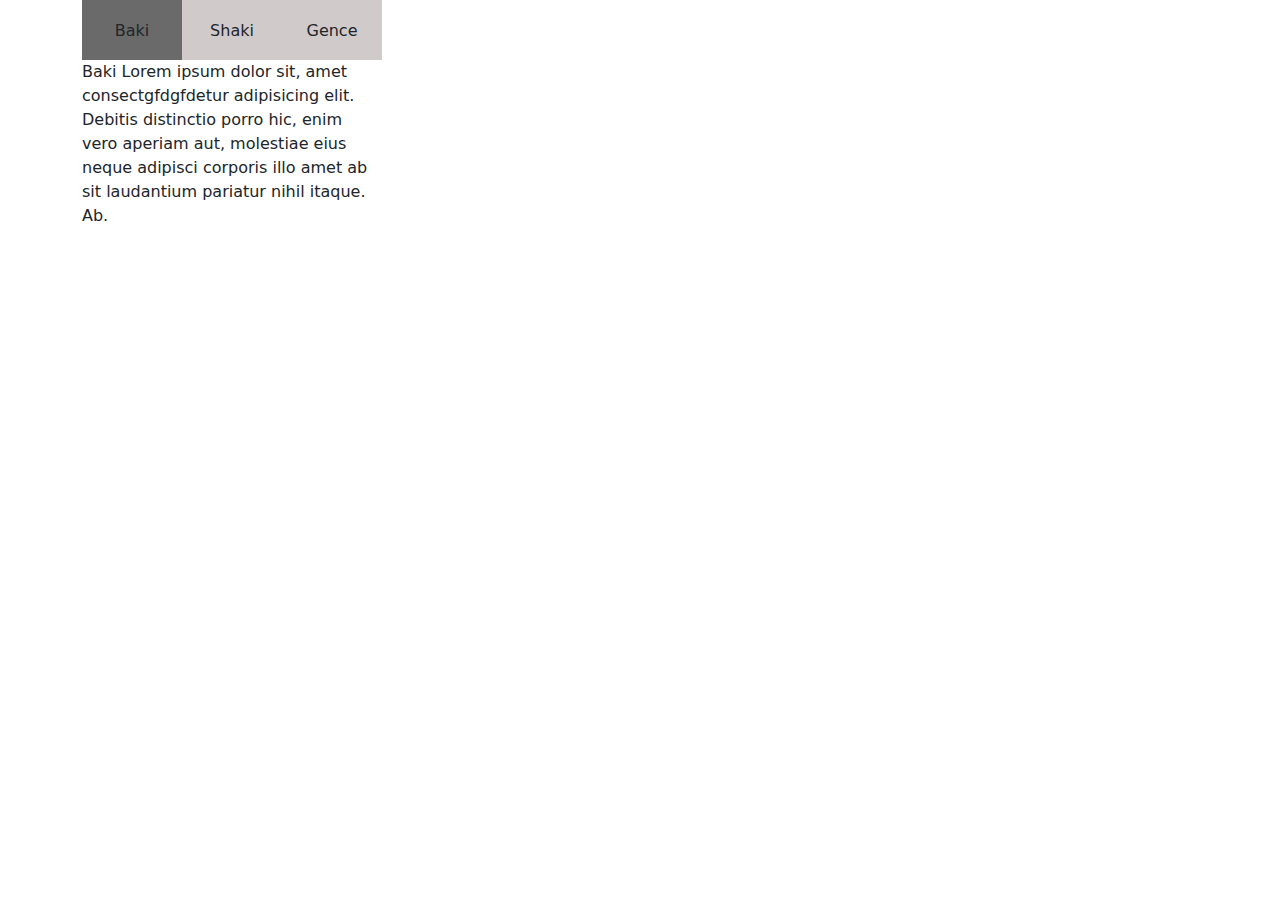
<file: TabMenu/index.html>
<!DOCTYPE html>
<html lang="en">
<head>
    <meta charset="UTF-8">
    <meta http-equiv="X-UA-Compatible" content="IE=edge">
    <meta name="viewport" content="width=device-width, initial-scale=1.0">
    <title>Document</title>
    <link rel="stylesheet" href="./css/reset.css">
    <link rel="stylesheet" href="https://cdn.jsdelivr.net/npm/bootstrap@5.2.0-beta1/dist/css/bootstrap.min.css">
    <link rel="stylesheet" href="./css/style.css">
</head>
<body>

    <div class="container">
        <div class="row">
            <div class="col-md-8">
                <ul class="menu-list">
                    <li class="menu-item active" data-tab="#tabBaki">
                        Baki
                    </li>
                    <li class="menu-item" data-tab="#tabShaki">
                        Shaki
                    </li>
                    <li class="menu-item" data-tab="#tabGence">
                        Gence
                    </li>
                </ul>
                <ul class="tab-list">
                    <li class="tab-item active" id="tabBaki">
                        Baki Lorem ipsum dolor sit, amet consectgfdgfdetur adipisicing elit. Debitis distinctio porro hic, enim vero aperiam aut, molestiae eius neque adipisci corporis illo amet ab sit laudantium pariatur nihil itaque. Ab.
                    </li>
                    <li class="tab-item" id="tabShaki">
                        Shaki Lorem ipsum dolor sit, amet dsfdsf 3454353g   gfg aaaaaaait. Debitis distinctio porro hic, enim vero aperiam aut, molestiae eius neque adipisci corporis illo amet ab sit laudantium pariatur nihil itaque. Ab.
                    </li>
                    <li class="tab-item" id="tabGence">
                        Gence Lorem ipsum dolor sit, 45 435 fgfdit. Debitis distinctio porro hic, enim vero aperiam aut, molestiae eius neque adipisci corporis illo amet ab sit laudantium pariatur nihil itaque. Ab.
                    </li>
                </ul>
            </div>
        </div>
    </div>    
    

    <script src="./js/main.js"></script>
</body>
</html>
</file>
<file: TabMenu/css/style.css>
*{
    box-sizing: border-box;
}



.menu-list{
    display: flex;
    flex-wrap: wrap;
    margin: 0;
    padding: 0;
}

.menu-list .menu-item{
    width: 100px;
    height: 60px;
    background-color: rgb(208, 202, 202);
    text-align: center;
    list-style: none;
    line-height: 60px;
    border: 1px solid transparent;
    cursor: pointer;
    transition: all 0.3s;
}

.menu-list .menu-item:hover{
    border-color: gray;
}

.menu-list .menu-item.active{
    background-color: rgb(107, 106, 106);
}

.tab-list{
    width: 300px;
    margin: 0;
    padding: 0;
    position: relative;
}

.tab-list .tab-item{
    position: absolute;
    display: none;
}
.tab-list .tab-item.active{
    display: block;
}
</file>
